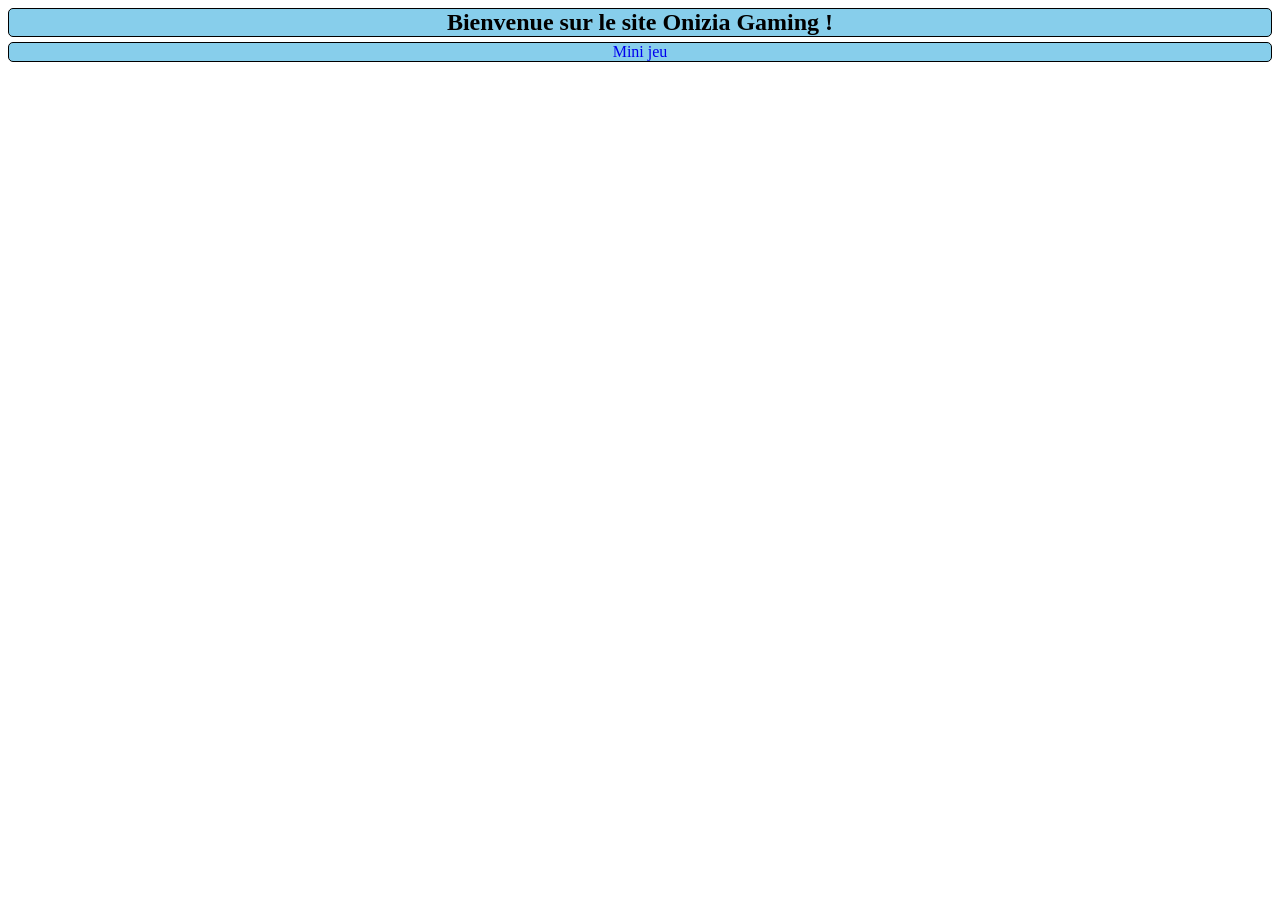
<file: index.html>
<!DOCTYPE html>

<html lang=fr>
  <head>
    <meta charset="utf-8">
    <meta name="viewport" content="width=device-width, initial-scale=1.0, maximum-scale=1.0, user-scalable=no">
    <link href="CSS/style_global.css" rel="stylesheet">

    <Title> Onitools </Title>
    
  </head>

  <body>

    <header> </header>
    
    <nav>
      
    </nav>

    <main>
      <section>
        <h1> Bienvenue sur le site Onizia Gaming !</h1>
        <a href="mini-jeu.html" class="button"> Mini jeu</a>
    
      </section>
      
    </main>
    
    <footer>
      
    </footer>
  </body>
  
</html>
</file>
<file: CSS/style_global.css>
/* Header */
.banniere {
  background-image: url('onitools_bandeau.png');
  background-size: cover; /* Remplace 100% 100% pour eviter de deformer l'image */
  background-position: center;
  background-repeat: no-repeat;
  height: 100px;

  border: 1px black solid;
  border-radius: 5px;
}

/* Main */
h1 {
  background-color: skyblue;
  border: 1px black solid;
  border-radius: 5px;
  
  color: black;
  font-size: 1.5em;
  text-align: center;

  margin-top: 5px;
  margin-bottom: 5px;
}
p {
  font-size: 1em;
  text-align: center;
}

/* Button */
.button {
  display: grid;
  background-color: skyblue;
  border: 1px black solid;
  border-radius: 5px;

  width: auto;
  height: auto;

  text-align: center;
  font-size: 1em;
  text-decoration: none; /* Enleve le soulignement par defaut des liens <a> */
}
</file>
